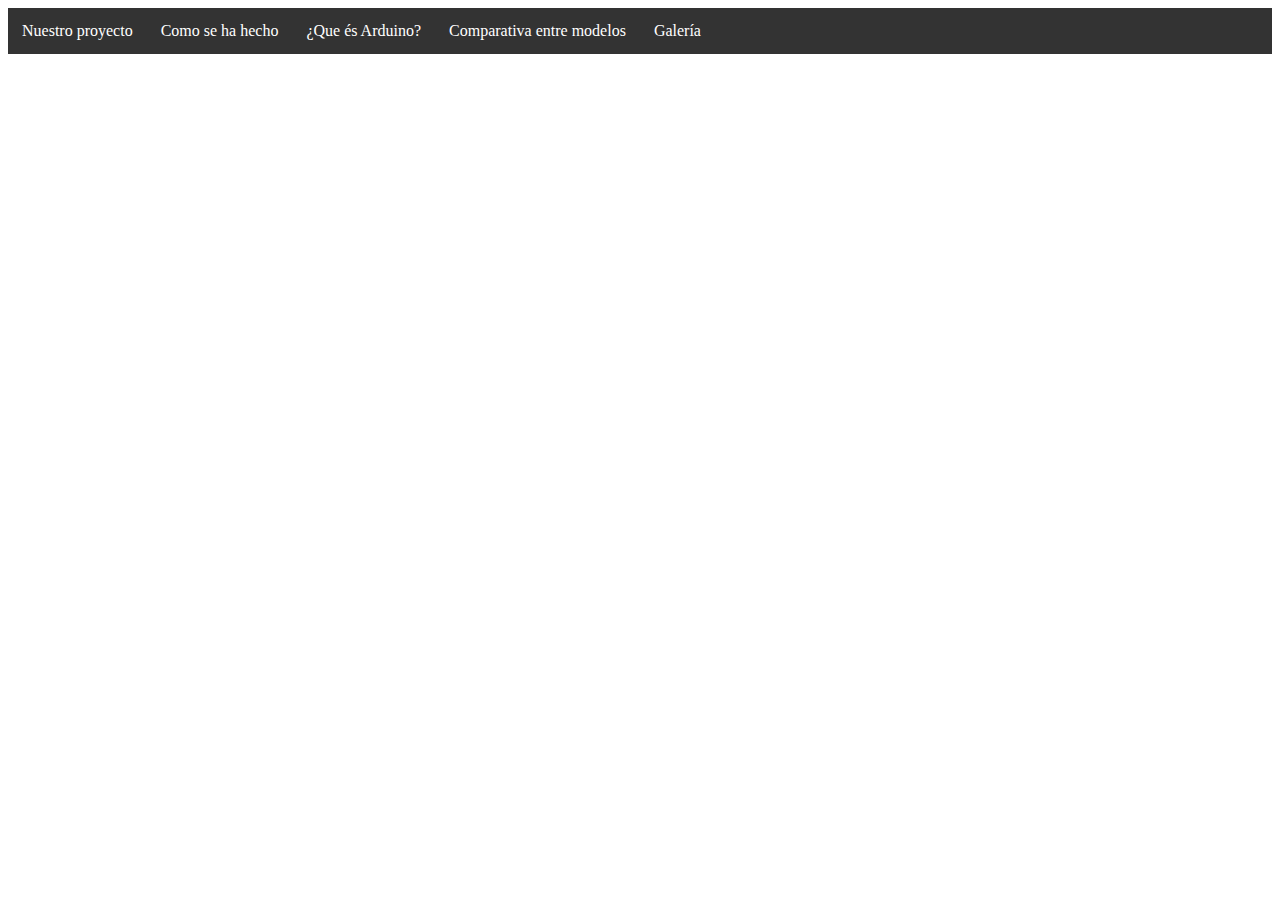
<file: navbar.html>
<!DOCTYPE html>
<html lang="en">
	<head>
		<meta charset="UTF-8">
		<title>ArduiCar</title>
    <link rel="stylesheet" type="text/css" href="navbar.css" />

<body>
		<div id="navbar">
		 <a href="index.html">Nuestro proyecto</a>
		 <a href="how.html">Como se ha hecho</a>
		 <a href="what.html">¿Que és Arduino?</a>
		 <a href="compare.html">Comparativa entre modelos</a>
		 <a href="gallery.html">Galería</a>
		</div>


    <script src="sticky.js"></script>

</body>
</file>
<file: navbar.css>
* { box-sizing: border-box;}

#navbar {
 overflow: hidden;
 background-color: #333;
}

/* Navbar links */
#navbar a {
 float: left;
 display: block;
 color: white;
 text-align: center;
 padding: 14px;
 text-decoration: none;
}

/* Page content */
.content {
 padding: 16px;
}

#navbar a:hover {
  background-color: #ddd;
  color: black;
}

#navbar a.active {
  background-color: #4CAF50;
  color: white;
}

/* The sticky class is added to the navbar with JS when it reaches its scroll position */
.sticky {
 position: fixed;
 top: 0;
 width: 100%
}

/* Add some top padding to the page content to prevent sudden quick movement (as the navigation bar gets a new position at the top of the page (position:fixed and top:0) */
.sticky + .content {
 padding-top: 60px;
}
</file>
